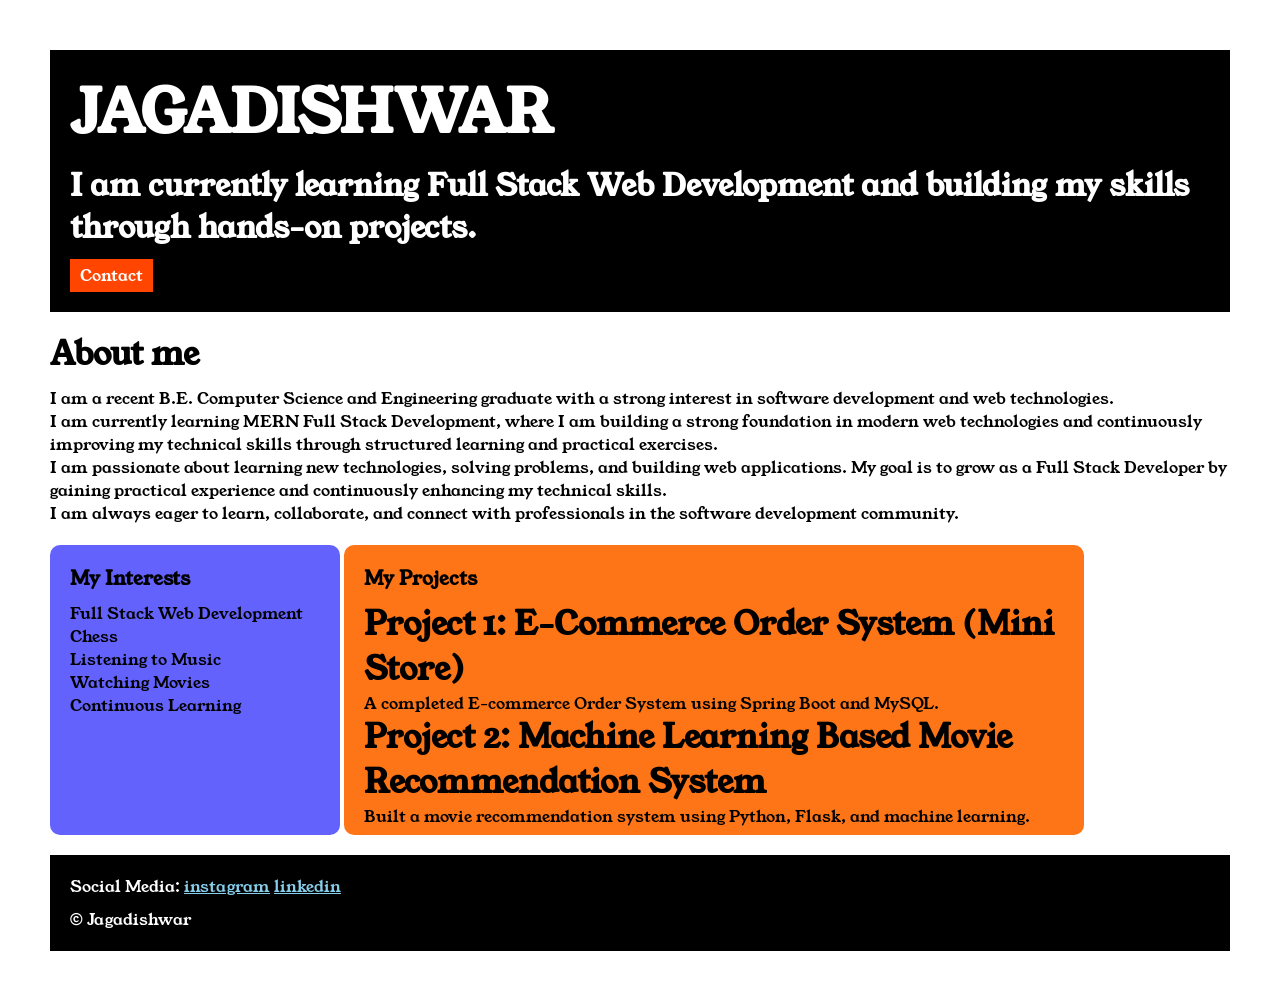
<file: index.html>
<!DOCTYPE html>
<html lang="en">

<head>
    <meta charset="UTF-8">
    <meta name="viewport" content="width=device-width, initial-scale=1.0">
    <title>Portfilio</title>
    <link rel="stylesheet" href="style.css">
    <link rel="preconnect" href="https://fonts.googleapis.com">
    <link rel="preconnect" href="https://fonts.gstatic.com" crossorigin>
    <link href="https://fonts.googleapis.com/css2?family=Young+Serif&display=swap" rel="stylesheet">
</head>

<body>
    <div class="container">

        <div class="section-one">
            <h1 class="section-one__name">JAGADISHWAR</h1>
            <h3 class="section-one__role">I am currently learning Full Stack Web Development and building my skills
                through
                hands-on projects.</h3>
            <a class="section-one__contact" href="contact.html">Contact</a>
        </div>

        <div class="section-two">
            <h1 class="section-two__About me">About me</h1>
            <p class="section-two__description">I am a recent B.E. Computer Science and Engineering graduate with a
                strong interest in software development and
                web technologies.<br>

                I am currently learning MERN Full Stack Development, where I am building a strong foundation in modern
                web
                technologies and continuously improving my technical skills through structured learning and practical
                exercises.<br>

                I am passionate about learning new technologies, solving problems, and building web applications. My
                goal is to
                grow as a Full Stack Developer by gaining practical experience and continuously enhancing my technical
                skills.<br>

                I am always eager to learn, collaborate, and connect with professionals in the software development
                community.
            </p>
        </div>

        <div class="section-three">
            <h3 class="section-three__title">My Interests</h3>
            <ul class="section-three__description">
                <li>Full Stack Web Development</li>
                <li>Chess</li>
                <li>Listening to Music </li>
                <li>Watching Movies</li>
                <li>Continuous Learning</li>
            </ul>
        </div>

        <div class="section-four">
            <h3 class="section-four__title">My Projects</h3>
            <ul class="section-four__description">
                <li>
                    <h1>Project 1: E-Commerce Order System (Mini Store)</h1>
                    <p>A completed E-commerce Order System using Spring Boot and MySQL.</p>
                </li>

                <li>
                    <h1>Project 2: Machine Learning Based Movie Recommendation System</h1>
                    <p>Built a movie recommendation system using Python, Flask, and machine learning.</p>
                </li>
            </ul>
        </div>

        <div class="section-five">
            <p class="section-five__title">Social Media:
                <a href="https://www.instagram.com/?hl=en" target="_blank">instagram</a>
                <a href="https://www.linkedin.com/jobs/" target="_blank">linkedin</a>
            </p>
            <p class="section-five__description">&copy; Jagadishwar</p>
        </div>
    </div>
</body>

</html>
</file>
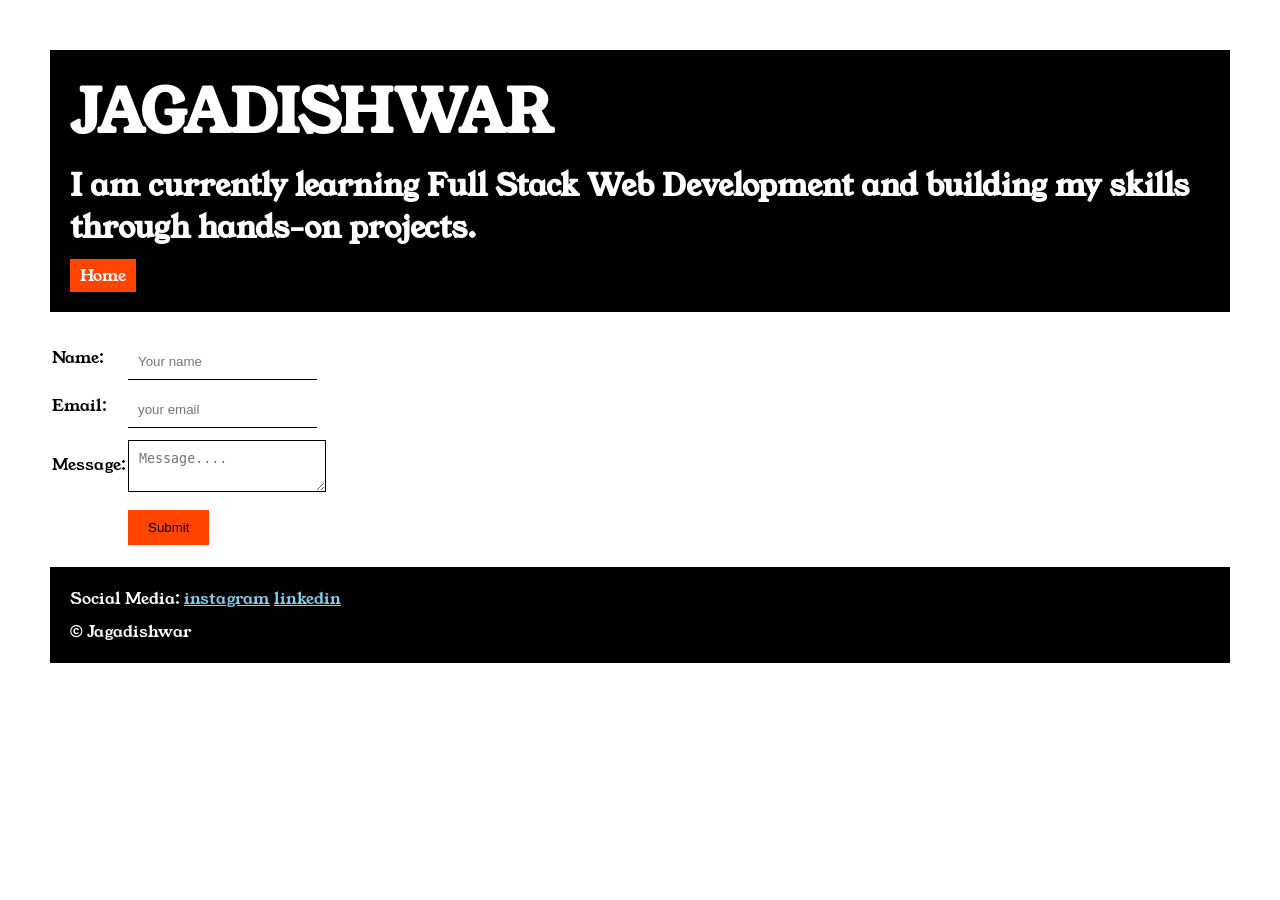
<file: contact.html>
<!DOCTYPE html>
<html lang="en">

<head>
    <meta charset="UTF-8">
    <meta name="viewport" content="width=device-width, initial-scale=1.0">
    <title>Contact</title>
    <link rel="stylesheet" href="style.css">
    <link rel="preconnect" href="https://fonts.googleapis.com">
    <link rel="preconnect" href="https://fonts.gstatic.com" crossorigin>
    <link href="https://fonts.googleapis.com/css2?family=Young+Serif&display=swap" rel="stylesheet">
</head>

<body>
    <div class="container">
        <div class="section-one">
            <h1 class="section-one__name">JAGADISHWAR</h1>
            <h3 class="section-one__role">I am currently learning Full Stack Web Development and building my skills
                through
                hands-on projects.</h3>
            <a class="section-one__contact" href="index.html">Home</a>
        </div>

        <div class="contact-form">
        <form>
            <table>
                <tr>
                    <td><label>Name:</label></td>
                    <td><input type="text" placeholder="Your name" class="contact-form__input"></td>
                </tr>
                <tr>
                    <td><label>Email:</label></td>
                    <td><input type="email" placeholder="your email" class="contact-form__input" ></td>
                </tr>
                <tr>
                    <td><label>Message:</label></td>
                    <td><textarea placeholder="Message...." class="contact-form__textarea"></textarea></td>
                </tr>
                <tr>
                    <td></td>
                    <td><input type="submit" class="contact-form__submit"></td>
                </tr>
            </table>
        </form>
        </div>

        <div class="section-five">
            <p class="section-five__title">Social Media:
                <a href="https://www.instagram.com/?hl=en" target="_blank">instagram</a>
                <a href="https://www.linkedin.com/jobs/" target="_blank">linkedin</a>
            </p>
            <p class="section-five__description">&copy; Jagadishwar</p>
        </div>
    </div>

</body>

</html>
</file>
<file: style.css>
* {
    padding: 0;
    margin: 0;
}

body{
  font-family: "Young Serif", serif;
}

.container{
    padding: 50px;

}
.section-one{
    background-color: black;
    color: white;
    padding: 20px;
}
.section-one__contact{
    background-color: orangered;
    color: white;
    text-decoration: none;
    padding-left: 10px;
    padding-right: 10px;
    padding-top: 5px;
    padding-bottom: 5px;
    display: inline-block;
    margin-top: 10px;
}
.section-one__name{
    font-size: 60px;
}
.section-one__role{
    font-size: 30px;
    margin-top: 10px;
}

.section-two,.section-three,.section-four,.section-five{
    margin-top: 20px;
}
.section-two__description,.section-three__description,.section-four__description,.section-five__description{
    margin-top: 10px;   
}
.section-five{
    background-color: black;
    color: white;
    padding: 20px;
}
.section-five__title a{
    color: skyblue;
}
.section-three__description li,.section-four__description li{
    list-style: none;
}
.section-three{
    background-color: #6462FD;
    color: black;
    padding: 20px;
    display: inline-block;
    height: 250px;
    border-radius: 10px;
    width: 250px;
    vertical-align: top;
}
.section-four{
    background-color: #fe7517;
    color: black;
    padding: 20px;
    display: inline-block;
    height: 250px;
    border-radius: 10px;
    width: 700px;
    vertical-align: top;
}

.contact-form{
    margin-top: 20px;
}

.contact-form__input,.contact-form__textarea,.contact-form__submit{
    margin-top: 10px;

}

.contact-form__input{
    padding: 10px;
    border: none;
    border-bottom:solid black 1px ;
}

.contact-form__textarea{
    padding: 10px;
    border: none;
    border:solid black 1px ;
}

.contact-form__submit{
    padding-top: 10px;
    padding-bottom: 10px;
    padding-left: 20px;
    padding-right: 20px;
    background-color: orangered;
    color: black;
    border: none;
}
</file>
